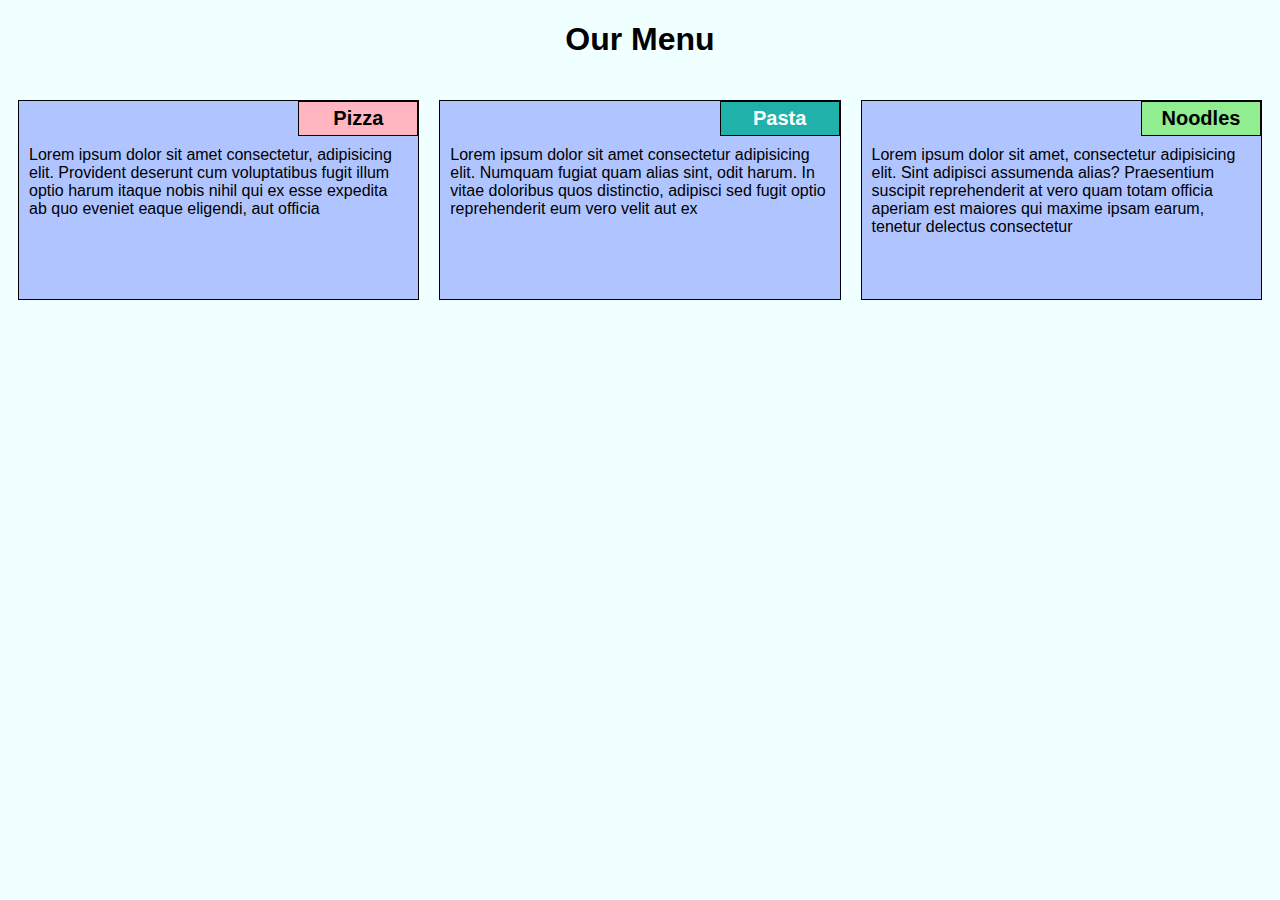
<file: Module 2 Assignment Solution/index.html>
<!DOCTYPE html>
<html>
<head>
	<meta charset="utf-8">
	<meta name="viewport" content="width=device-width, initial-scale=1">
	<link rel="stylesheet" type="text/css" href="css/style.css">
	<title>Solution For Module 2 Coding Assignment</title>
</head>
<body>
	<h1>Our Menu</h1>
	<div class="row">
	<div class="container col-lg-4 col-md-6 col-sm-12">
		<section>
		<div id="pizza">
			Pizza
		</div>
		<p>
			Lorem ipsum dolor sit amet consectetur, adipisicing elit. 
            Provident deserunt cum voluptatibus fugit illum optio harum itaque nobis nihil qui ex esse expedita ab quo eveniet eaque eligendi, aut officia
		</p>
		</section>
	</div>
	<div class="container col-lg-4 col-md-6 col-sm-12">
		<section>
		<div id="pasta">
			Pasta
		</div>
		<p>
			Lorem ipsum dolor sit amet consectetur adipisicing elit. 
            Numquam fugiat quam alias sint, odit harum. In vitae doloribus quos distinctio, adipisci sed fugit optio reprehenderit eum vero velit aut ex
		</p>
		</section>
	</div>
	<div class="container col-lg-4 col-md-12 col-sm-12">
		<section>
		<div id="noodles">
			Noodles
		</div>
		<p>
			Lorem ipsum dolor sit amet, consectetur adipisicing elit. Sint adipisci assumenda alias? 
            Praesentium suscipit reprehenderit at vero quam totam officia aperiam est maiores qui maxime ipsam earum, tenetur delectus consectetur
		</p>
		</section>
	</div>
	</div>
</body>
</html>
</file>
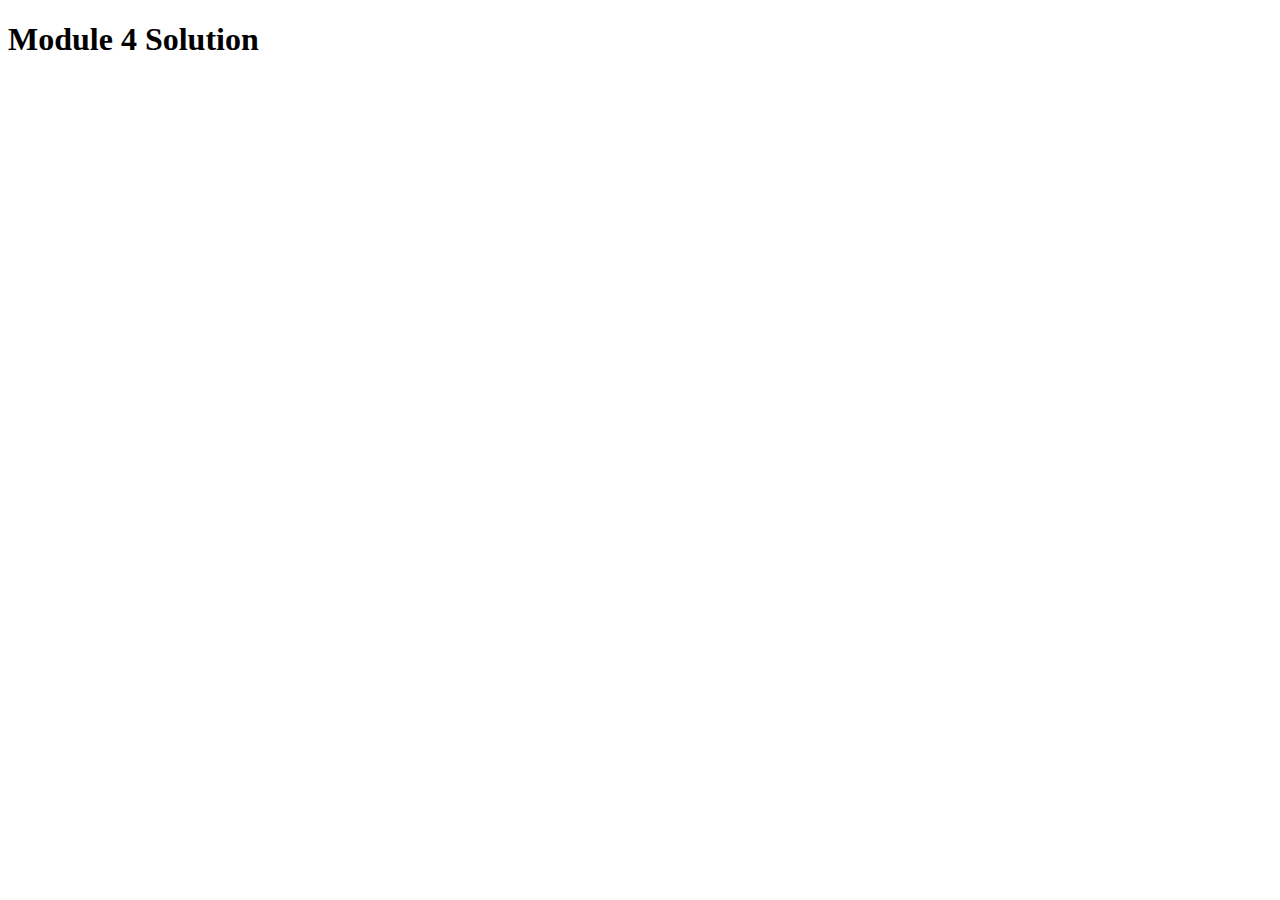
<file: Module 4 Assignment Solution/index.html>
<!DOCTYPE html>
<html>
<head>
  <meta charset="utf-8">
  <title>Assignment Solution For Module 4</title>
  <script>var names = [];</script>
  <script src="scripts/SpeakHello.js"></script>
  <script src="scripts/SpeakGoodBye.js"></script>
  <script src="scripts/script.js"></script>
</head>
<body>
  <h1>Module 4 Solution</h1>
</body>
</html>
</file>
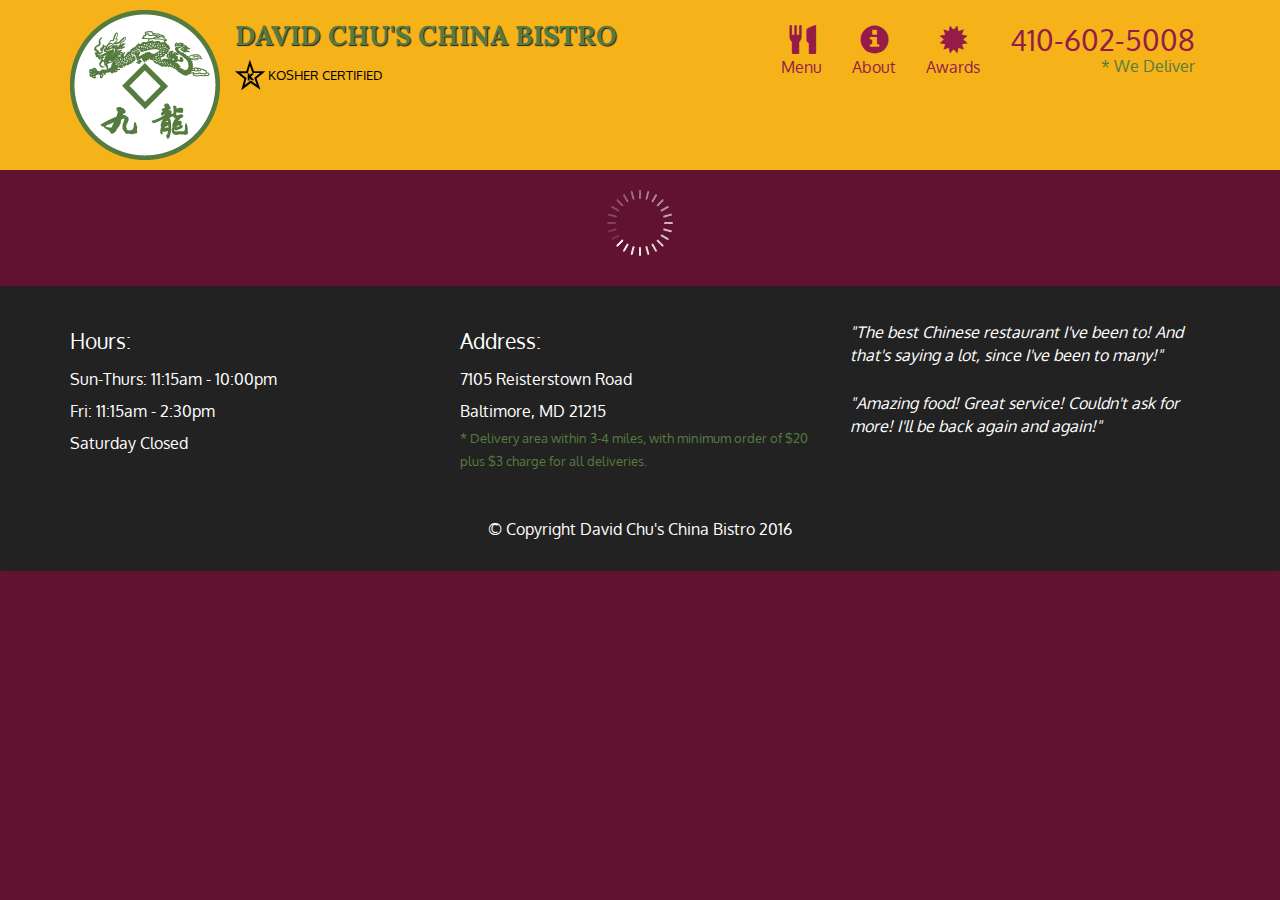
<file: Module 5 Assignment Solution/index.html>
<!doctype html>
<html lang="en">
  <head>
    <meta charset="utf-8">
    <meta http-equiv="X-UA-Compatible" content="IE=edge">
    <meta name="viewport" content="width=device-width, initial-scale=1">
    <title>David Chu's China Bistro</title>
    <link rel="stylesheet" href="css/bootstrap.min.css">
    <link rel="stylesheet" href="css/styles.css">
    <link href='https://fonts.googleapis.com/css?family=Oxygen:400,300,700' rel='stylesheet' type='text/css'>
    <link href='https://fonts.googleapis.com/css?family=Lora' rel='stylesheet' type='text/css'>
  </head>
<body>
  <header>
    <nav id="header-nav" class="navbar navbar-default">
      <div class="container">
        <div class="navbar-header">
          <a href="index.html" class="pull-left visible-md visible-lg">
            <div id="logo-img" alt="Logo image"></div>
          </a>

          <div class="navbar-brand">
            <a href="index.html"><h1>David Chu's China Bistro</h1></a>
            <p>
              <img src="images/star-k-logo.png" alt="Kosher certification">
              <span>Kosher Certified</span>
            </p>
          </div>

          <button id="navbarToggle" type="button" class="navbar-toggle collapsed" data-toggle="collapse" data-target="#collapsable-nav" aria-expanded="false">
            <span class="sr-only">Toggle navigation</span>
            <span class="icon-bar"></span>
            <span class="icon-bar"></span>
            <span class="icon-bar"></span>
          </button>
        </div>
        
        <div id="collapsable-nav" class="collapse navbar-collapse">
           <ul id="nav-list" class="nav navbar-nav navbar-right">
            <li id="navHomeButton" class="visible-xs active">
              <a href="index.html">
                <span class="glyphicon glyphicon-home"></span> Home</a>
            </li>
            <li id="navMenuButton">
              <a href="#" onclick="$dc.loadMenuCategories();">
                <span class="glyphicon glyphicon-cutlery"></span><br class="hidden-xs"> Menu</a>
            </li>
            <li>
              <a href="#">
                <span class="glyphicon glyphicon-info-sign"></span><br class="hidden-xs"> About</a>
            </li>
            <li>
              <a href="#">
                <span class="glyphicon glyphicon-certificate"></span><br class="hidden-xs"> Awards</a>
            </li>
            <li id="phone" class="hidden-xs">
              <a href="tel:410-602-5008">
                <span>410-602-5008</span></a><div>* We Deliver</div>
            </li>
          </ul><!-- #nav-list -->
        </div><!-- .collapse .navbar-collapse -->
      </div><!-- .container -->
    </nav><!-- #header-nav -->
  </header>

  <div id="call-btn" class="visible-xs">
    <a class="btn" href="tel:410-602-5008">
    <span class="glyphicon glyphicon-earphone"></span>
    410-602-5008
    </a>
  </div>
  <div id="xs-deliver" class="text-center visible-xs">* We Deliver</div>

  <div id="main-content" class="container"></div>

  <footer class="panel-footer">
    <div class="container">
      <div class="row">
        <section id="hours" class="col-sm-4">
          <span>Hours:</span><br>
          Sun-Thurs: 11:15am - 10:00pm<br>
          Fri: 11:15am - 2:30pm<br>
          Saturday Closed
          <hr class="visible-xs">
        </section>
        <section id="address" class="col-sm-4">
          <span>Address:</span><br>
          7105 Reisterstown Road<br>
          Baltimore, MD 21215
          <p>* Delivery area within 3-4 miles, with minimum order of $20 plus $3 charge for all deliveries.</p>
          <hr class="visible-xs">
        </section>
        <section id="testimonials" class="col-sm-4">
          <p>"The best Chinese restaurant I've been to! And that's saying a lot, since I've been to many!"</p>
          <p>"Amazing food! Great service! Couldn't ask for more! I'll be back again and again!"</p>
        </section>
      </div>
      <div class="text-center">&copy; Copyright David Chu's China Bistro 2016</div>
    </div>
  </footer>

  <!-- jQuery (Bootstrap JS plugins depend on it) -->
  <script src="js/jquery-2.1.4.min.js"></script>
  <script src="js/bootstrap.min.js"></script>
  <script src="js/ajax-utils.js"></script>
  <script src="js/script.js"></script>
</body>
</html>
</file>
<file: Module 2 Assignment Solution/css/style.css>
/* Base Styles */

* {
	box-sizing: border-box;
}

body {
	background-color:azure;

}

p {
	padding: 10px;
	margin: 0;
}

h1 {
	font-family:'Gill Sans', 'Gill Sans MT', 'Trebuchet MS', sans-serif;
	color:black;
	text-align: center;
}

section {
	border:	1px solid black;
	background-color: #b0c5ff;
	width: 100%;
	height: 200px;
	font-family: Helvetica;
	color: black;
	position: relative;
	overflow: auto;
}

#pizza {
	border: 1px solid black;
	text-align: center;
	width: 30%;
	margin-left: 70%;
	font-family: Helvetica,sans-serif;
	font-weight: bold;
	font-size: 125%;
	margin-bottom: 0;
	margin-top: 0;
	padding: 5px;
	background-color:lightpink;
}

#pasta {
	border: 1px solid black;
	text-align: center;
	width: 30%;
	margin-left: 70%;
	font-family: Helvetica,sans-serif;
	font-weight: bold;
	font-size: 125%;
	margin-bottom: 0;
	margin-top: 0;
	padding: 5px;
	background-color:lightseagreen;
    color:white;
}

#noodles {
	border: 1px solid black;
	text-align: center;
	width: 30%;
	margin-left: 70%;
	font-family: Helvetica,sans-serif;
	font-weight: bold;
	font-size: 125%;
	margin-bottom: 0;
	margin-top: 0;
	background-color:lightgreen;
	padding: 5px;
}

.container {
	border: none;
	margin-left: auto;
	margin-right: auto;
	margin-top: 10px;
	margin-bottom: 10px;
	padding: 10px;
}

.row {
	width: 100%;
}

/* Desktop View */

@media (min-width: 992px) {
  .col-lg-1, .col-lg-2, .col-lg-3, .col-lg-4, .col-lg-5, .col-lg-6, .col-lg-7, .col-lg-8, .col-lg-9, .col-lg-10, .col-lg-11, .col-lg-12 {
    float: left;
  }

  .col-lg-1 {
    width: 8.33%;
  }
  .col-lg-2 {
    width: 16.66%;
  }
  .col-lg-3 {
    width: 25%;
  }
  .col-lg-4 {
    width: 33.33%;
  }
  .col-lg-5 {
    width: 41.66%;
  }
  .col-lg-6 {
    width: 50%;
  }
  .col-lg-7 {
    width: 58.33%;
  }
  .col-lg-8 {
    width: 66.66%;
  }
  .col-lg-9 {
    width: 74.99%;
  }
  .col-lg-10 {
    width: 83.33%;
  }
  .col-lg-11 {
    width: 91.66%;
  }
  .col-lg-12 {
    width: 100%;
  }

}

/* Tablet View */

@media (min-width: 768px) and (max-width: 991px) {
  .col-md-1, .col-md-2, .col-md-3, .col-md-4, .col-md-5, .col-md-6, .col-md-7, .col-md-8, .col-md-9, .col-md-10, .col-md-11, .col-md-12 {
    float: left;
  }

  .col-md-1 {
    width: 8.33%;
  }
  .col-md-2 {
    width: 16.66%;
  }
  .col-md-3 {
    width: 25%;
  }
  .col-md-4 {
    width: 33.33%;
  }
  .col-md-5 {
    width: 41.66%;
  }
  .col-md-6 {
    width: 50%;
  }
  .col-md-7 {
    width: 58.33%;
  }
  .col-md-8 {
    width: 66.66%;
  }
  .col-md-9 {
    width: 74.99%;
  }
  .col-md-10 {
    width: 83.33%;
  }
  .col-md-11 {
    width: 91.66%;
  }
  .col-md-12 {
    width: 100%;
  }
}

/* Mobile View */

@media (max-width: 767px) {
  .col-sm-1, .col-sm-2, .col-sm-3, .col-sm-4, .col-sm-5, .col-sm-6, .col-sm-7, .col-sm-8, .col-sm-9, .col-sm-10, .col-sm-11, .col-sm-12 {
 	float: left;
  }

  .col-sm-1 {
    width: 8.33%;
  }
  .col-sm-2 {
    width: 16.66%;
  }
  .col-sm-3 {
    width: 25%;
  }
  .col-sm-4 {
    width: 33.33%;
  }
  .col-sm-5 {
    width: 41.66%;
  }
  .col-sm-6 {
    width: 50%;
  }
  .col-sm-7 {
    width: 58.33%;
  }
  .col-sm-8 {
    width: 66.66%;
  }
  .col-sm-9 {
    width: 74.99%;
  }
  .col-sm-10 {
    width: 83.33%;
  }
  .col-sm-11 {
    width: 91.66%;
  }
  .col-sm-12 {
    width: 100%;
  }
}
</file>
<file: Module 5 Assignment Solution/css/styles.css>
body {
  font-size: 16px;
  color: #fff;
  background-color: #61122f;
  font-family: 'Oxygen', sans-serif;
}

/** HEADER **/
#header-nav {
  background-color: #f6b319;
  border-radius: 0;
  border: 0;
}

#logo-img {
  background: url('../images/restaurant-logo_large.png') no-repeat;
  width: 150px;
  height: 150px;
  margin: 10px 15px 10px 0;
}

.navbar-brand {
  padding-top: 25px;
}
.navbar-brand h1 { /* Restaurant name */
  font-family: 'Lora', serif;
  color: #557c3e;
  font-size: 1.5em;
  text-transform: uppercase;
  font-weight: bold;
  text-shadow: 1px 1px 1px #222;
  margin-top: 0;
  margin-bottom: 0;
  line-height: .75;
}
.navbar-brand a:hover, .navbar-brand a:focus {
  text-decoration: none;
}
.navbar-brand p { /* Kosher cert */
  color: #000;
  text-transform: uppercase;
  font-size: .7em;
  margin-top: 15px;
}
.navbar-brand p span { /* Star-K */
  vertical-align: middle;
}

#nav-list {
  margin-top: 10px;
}
#nav-list a {
  color: #951C49;
  text-align: center;
}
#nav-list a:hover {
  background: #E7E7E7;
}
#nav-list a span {
  font-size: 1.8em;
}

#phone {
  margin-top: 5px;
}
#phone a { /* Phone number */
  text-align: right;
  padding-bottom: 0;
}
#phone div { /* We Deliver */
  color: #557c3e;
  text-align: right;
  padding-right: 15px;
}

.navbar-header button.navbar-toggle, .navbar-header .icon-bar {
  border: 1px solid #61122f;
}
.navbar-header button.navbar-toggle {
  clear: both;
  margin-top: -30px;
}
/* END HEADER */

/* FOOTER */
.panel-footer {
  margin-top: 30px;
  padding-top: 35px;
  padding-bottom: 30px;
  background-color: #222;
  border-top: 0;
}
.panel-footer div.row {
  margin-bottom: 35px;
}
#hours, #address {
  line-height: 2;
}
#hours > span, #address > span {
  font-size: 1.3em;
}
#address p {
  color: #557c3e;
  font-size: .8em;
  line-height: 1.8;
}
#testimonials {
  font-style: italic;
}
#testimonials p:nth-child(2) {
  margin-top: 25px;
}
/* END FOOTER */



/* HOME PAGE */
.container .jumbotron {
  box-shadow: 0 0 50px #3F0C1F;
  border: 2px solid #3F0C1F;
}

#menu-tile, #specials-tile, #map-tile {
  height: 250px;
  width: 100%;
  margin-bottom: 15px;
  position: relative;
  border: 2px solid #3F0C1F;
  overflow: hidden;
}
#menu-tile:hover, #specials-tile:hover, #map-tile:hover {
  box-shadow: 0 1px 5px 1px #cccccc;
}
#menu-tile {
  background: url('../images/menu-tile.jpg') no-repeat;
  background-position: center;
}
#specials-tile {
  background: url('../images/specials-tile.jpg') no-repeat;
  background-position: center;
}
#menu-tile span, #specials-tile span, #map-tile span {
  position: absolute;
  bottom: 0;
  right: 0;
  width: 100%;
  text-align: center;
  font-size: 1.6em;
  text-transform: uppercase;
  background-color: #000;
  color: #fff;
  opacity: .8;
}
/* END HOME PAGE */

/* MENU CATEGORIES PAGE */
.category-tile { 
  position: relative;
  border: 2px solid #3F0C1F;
  overflow: hidden;
  width: 200px;
  height: 200px;
  margin: 0 auto 15px;
}
.category-tile span {
  position: absolute;
  bottom: 0;
  right: 0;
  width: 100%;
  text-align: center;
  font-size: 1.2em;
  text-transform: uppercase;
  background-color: #000;
  color: #fff;
  opacity: .8;
}
.category-tile:hover {
  box-shadow: 0 1px 5px 1px #cccccc;
}

#menu-categories-title + div {
  margin-bottom: 50px;
}
/* END MENU CATEGORIES PAGE */

/* SINGLE CATEGORY PAGE */
.menu-item-tile {
  margin-bottom: 25px;
}
.menu-item-tile hr {
  width: 80%;
}
.menu-item-tile .menu-item-price {
  font-size: 1.1em;
  text-align: right;
  margin-top: -15px;
  margin-right: -15px;
}
.menu-item-tile .menu-item-price span {
  font-size: .6em;
}
.menu-item-photo {
  position: relative;
  border: 2px solid #3F0C1F; 
  overflow: hidden;
  padding: 0;
  margin-right: -15px;
  margin-left: auto;
  margin-bottom: 20px;
  max-width: 250px;
}
.menu-item-photo div {
  position: absolute;
  bottom: 0;
  right: 0;
  width: 80px;
  background-color: #557c3e;
  text-align: center;
}
.menu-item-description {
  padding-right: 30px;
}
h3.menu-item-title {
  margin: 0 0 10px;
}
.menu-item-details {
  font-size: .9em;
  font-style: italic;
}
/* END SINGLE CATEGORY PAGE */


/********** Large devices only **********/
@media (min-width: 1200px) {
  .container .jumbotron {
    background: url('../images/jumbotron_1200.jpg') no-repeat;
    height: 675px;
  }
}

/********** Medium devices only **********/
@media (min-width: 992px) and (max-width: 1199px) {
  /* Header */
  #logo-img {
    background: url('../images/restaurant-logo_medium.png') no-repeat;
    width: 100px;
    height: 100px;
    margin: 5px 5px 5px 0;
  }
  /* End Header */

  /* Home Page */
  .container .jumbotron {
    background: url('../images/jumbotron_992.jpg') no-repeat;
    height: 558px;
  }
  /* End Home Page */
}

/********** Small devices only **********/
@media (min-width: 768px) and (max-width: 991px) {
  /* Home Page */
  .container .jumbotron {
    background: url('../images/jumbotron_768.jpg') no-repeat;
    height: 432px;
  }
  /* End Home Page */
}

/********** Extra small devices only **********/
@media (max-width: 767px) {
  /* Header */
  .navbar-brand {
    padding-top: 10px;
    height: 80px;
  }
  .navbar-brand h1 { /* Restaurant name */
    padding-top: 10px;
    font-size: 5vw; /* 1vw = 1% of viewport width */
  }
  .navbar-brand p { /* Kosher cert */
    font-size: .6em;
    margin-top: 12px;
  }
  .navbar-brand p img { /* Star-K */
    height: 20px;
  }

  #collapsable-nav a { /* Collapsed nav menu text */
    font-size: 1.2em;
  }
  #collapsable-nav a span { /* Collapsed nav menu glyph */
    font-size: 1em;
    margin-right: 5px;
  }

  #call-btn > a {
    font-size: 1.5em;
    display: block;
    margin: 0 20px;
    padding: 10px;
    border: 2px solid #fff;
    background-color: #f6b319;
    color: #951c49;
  }
  #xs-deliver {
    margin-top: 5px;
    font-size: .7em;
    letter-spacing: .1em;
    text-transform: uppercase;
  }
  /* End Header */

  /* Footer */
  .panel-footer section {
    margin-bottom: 30px;
    text-align: center;
  }
  .panel-footer section:nth-child(3) {
    margin-bottom: 0; /* margin already exists on the whole row */
  }
  .panel-footer section hr {
    width: 50%;
  }
  /* End Footer */

  /* Home Page */
  .container .jumbotron {
    margin-top: 30px;
    padding: 0;
  }
  #menu-tile, #specials-tile {
    width: 360px;
    margin: 0 auto 15px;
  }

  .menu-item-photo {
    margin-right: auto;
  }
  .menu-item-tile .menu-item-price {
    text-align: center;
  }
  .menu-item-description {
    text-align: center;;
  }
}


/********** Super extra small devices Only :-) (e.g., iPhone 4) **********/
@media (max-width: 479px) {
  /* Header */
  .navbar-brand h1 { /* Restaurant name */
    padding-top: 5px;
    font-size: 6vw;
  }
  /* End Header */
  
  /* Home page */
  #menu-tile, #specials-tile {
    width: 280px;
    margin: 0 auto 15px;
  }

  .col-xxs-12 {
    position: relative;
    min-height: 1px;
    padding-right: 15px;
    padding-left: 15px;
    float: left;
    width: 100%;
  }
}
</file>
